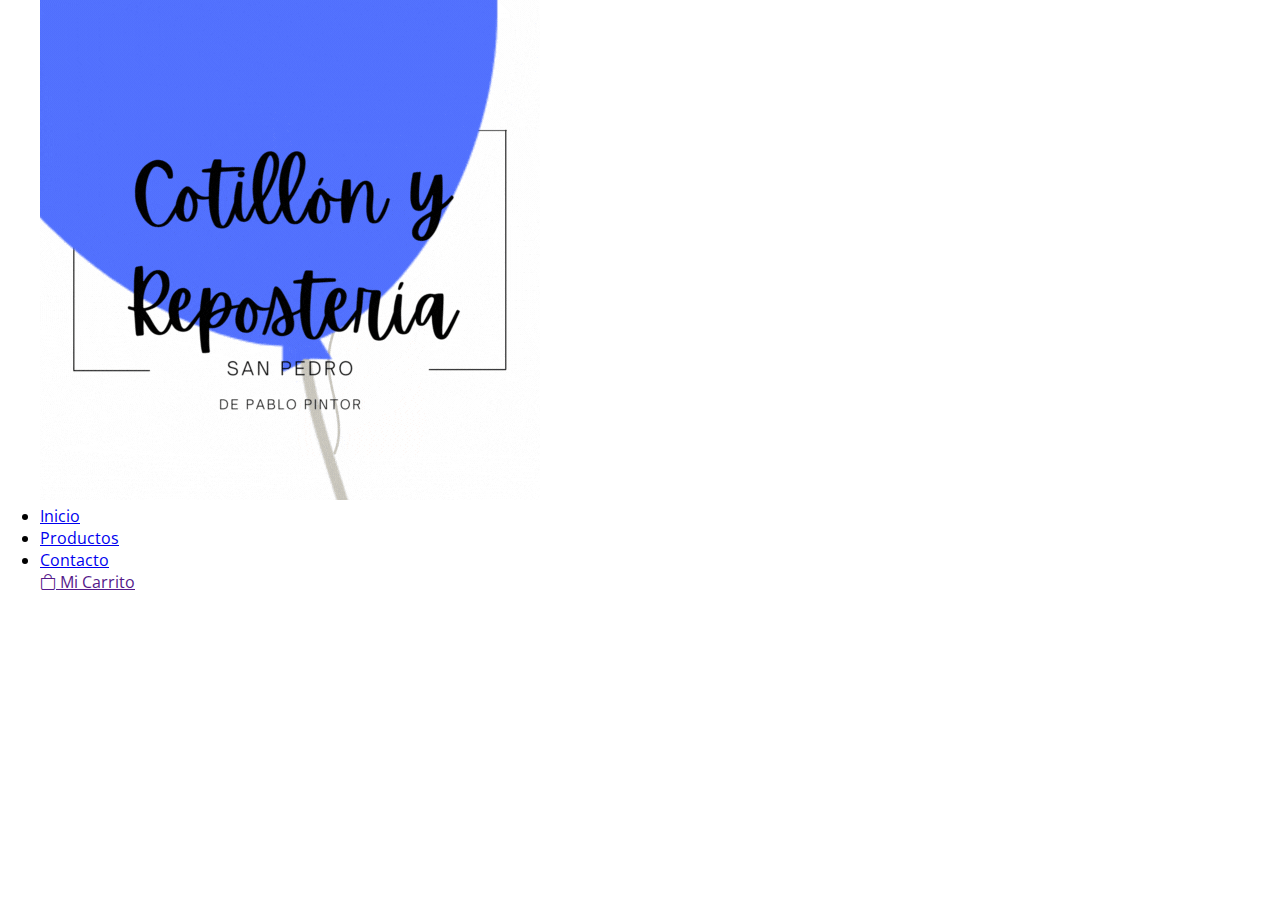
<file: layout/page/contacto.html>
<!DOCTYPE html>
<html lang="en">
<head>
    <meta charset="UTF-8">
    <meta http-equiv="X-UA-Compatible" content="IE=edge">
    <meta name="viewport" content="width=device-width, initial-scale=1.0">
    <link rel="stylesheet" href="../../assets/style/global.css">
    <title>Cotillón y Repostería San Pedro | Contacto</title>
</head>
<body>
    <header>
        <nav>
            <ul>
                <img src="../../static/image/brand/gif500x500.gif" alt="logo cotillon y reposteria san pedro">
                <div>
                    <li><a href="../index.html">Inicio</a></li>
                    <li><a href="../page/productos.html">Productos</a></li>
                    <li><a href="../page/contacto.html">Contacto</a></li>
                </div>
                <div>
                    <a href="">
                        <i class="bi bi-bag"></i>
                        Mi Carrito
                    </a>
                </div>
            </ul>
        </nav>
    </header>
    <main>
        <section>

        </section>
    </main>
    <footer>
        <section>
            
        </section>
    </footer>
</body>
</html>
</file>
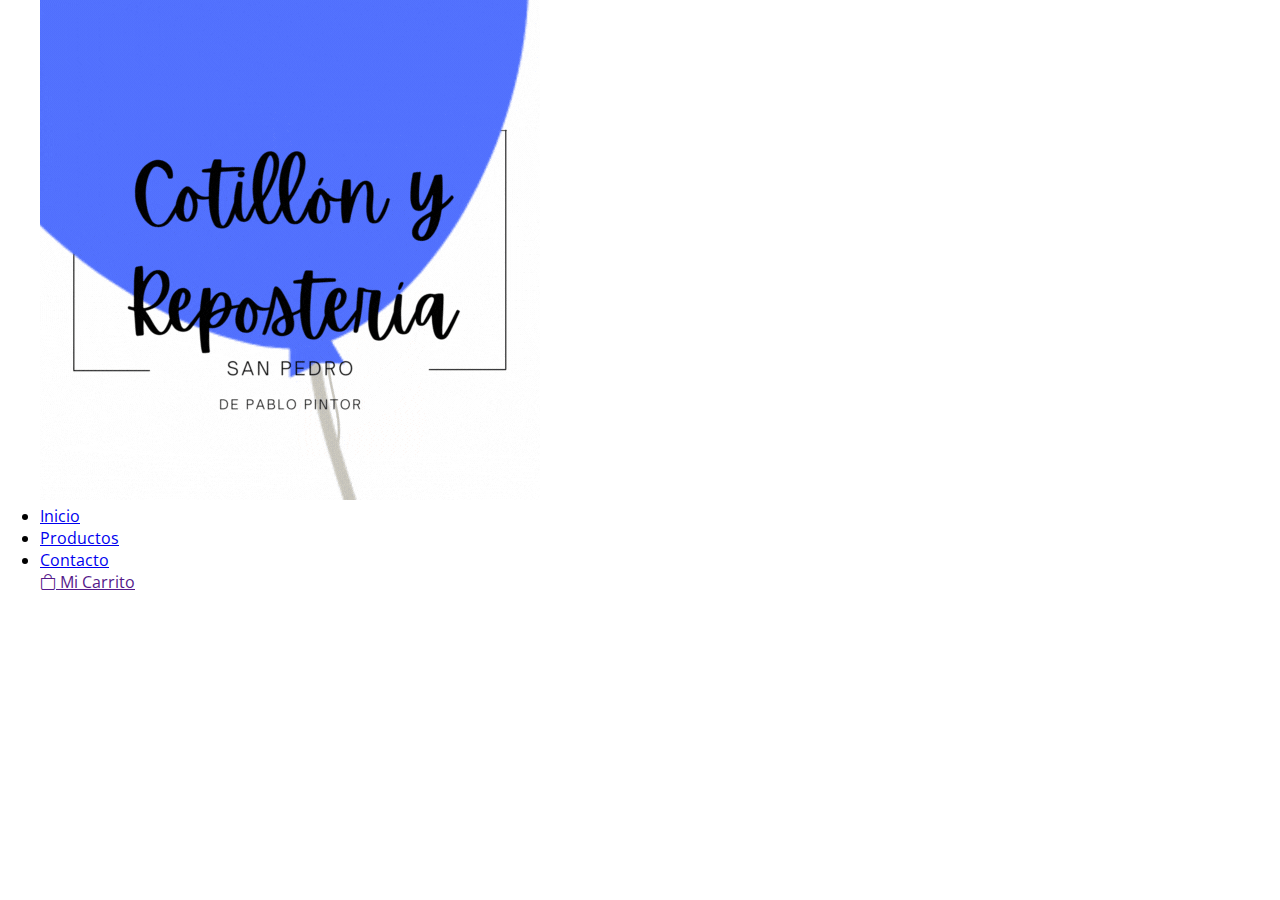
<file: layout/page/productos.html>
<!DOCTYPE html>
<html lang="en">
<head>
    <meta charset="UTF-8">
    <meta http-equiv="X-UA-Compatible" content="IE=edge">
    <meta name="viewport" content="width=device-width, initial-scale=1.0">
    <link rel="stylesheet" href="../../assets/style/global.css">
    <title>Cotillón y Repostería San Pedro | Productos</title>
</head>
<body>
    <header>
        <nav>
            <ul>
                <img src="../../static/image/brand/gif500x500.gif" alt="logo cotillon y reposteria san pedro">
                <div>
                    <li><a href="../index.html">Inicio</a></li>
                    <li><a href="../page/productos.html">Productos</a></li>
                    <li><a href="../page/contacto.html">Contacto</a></li>
                </div>
                <div>
                    <a href="">
                        <i class="bi bi-bag"></i>
                        Mi Carrito
                    </a>
                </div>
            </ul>
        </nav>
    </header>
    <main>
        <section>

        </section>
    </main>
    <footer>
        <section>
            
        </section>
    </footer>
</body>
</html>
</file>
<file: assets/style/global.css>
/* Imports */
@import url("https://cdn.jsdelivr.net/npm/bootstrap-icons@1.10.5/font/bootstrap-icons.css");
@import url('https://fonts.googleapis.com/css2?family=Open+Sans&display=swap');

*{
    margin: 0;
}

body{
    font-family: 'Open Sans', sans-serif;
}

.logo{
    width: 15rem;
    height: 15rem;
}
</file>
